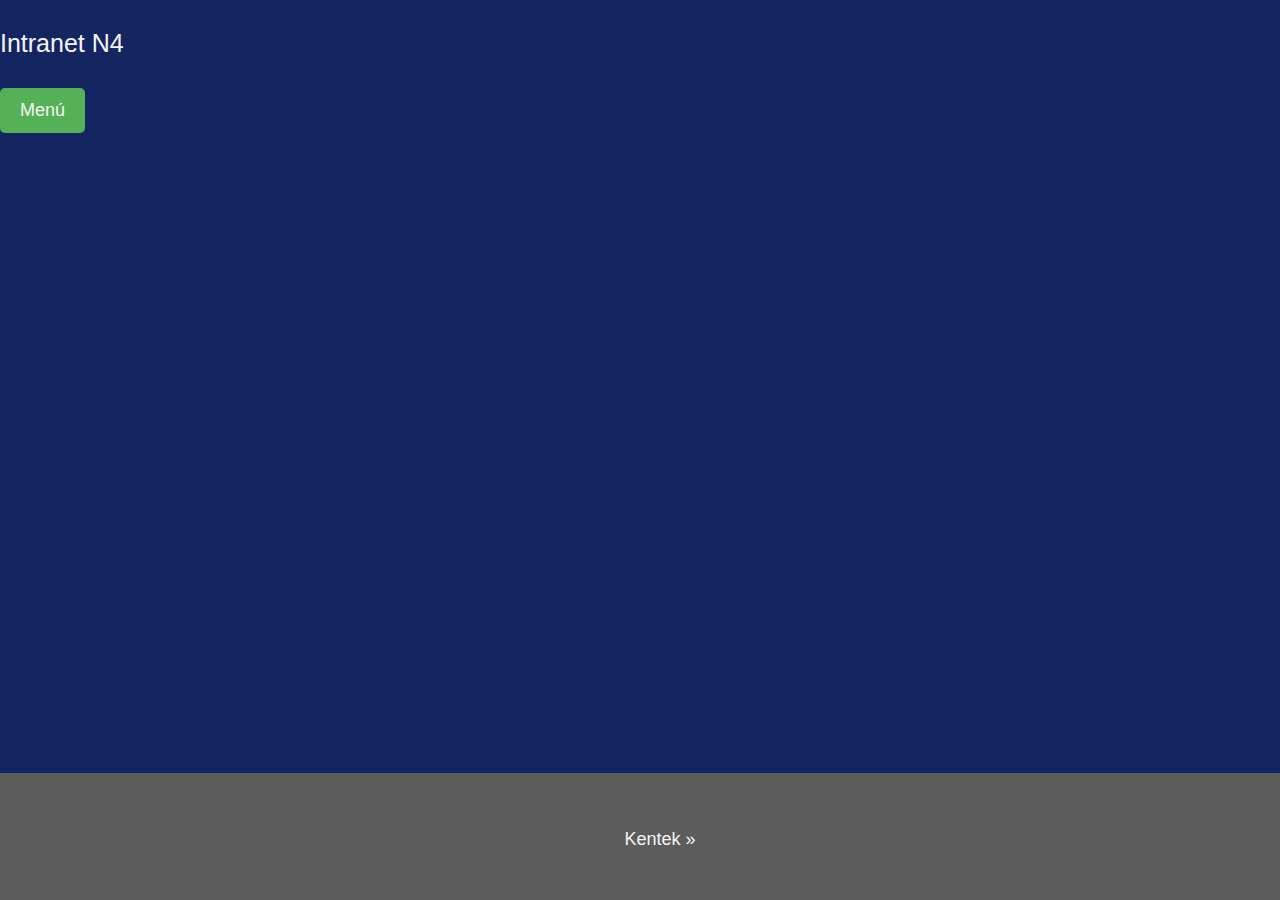
<file: index.html>
<!DOCTYPE html>
<html lang="es">
<head>
    <meta charset="UTF-8">
    <meta name="viewport" content="width=device-width, initial-scale=1.0">
    <title>Intranet N4</title>
    <link rel="stylesheet" href="css/style.css">
    <script src="https://code.jquery.com/jquery-3.6.0.min.js"></script>
</head>
<body>
    <header>
        <p class="title">Intranet N4</p>

        <div class="navbar-container">
            <div class="navbar-header">
                <ul id="navLinks" class="nav">
                    <li><a href="registroUsuario.html">Registro de usuario</a></li>
                    <li><a href="metodoPreparacion.html">Método de preparación PDS</a></li>
                    <li><a href="ayudaVisual.html">Ayuda visual PDF</a></li>
                    <li><a href="registroOrden.html">Registro de orden de preparación</a></li>
                    <li><a href="cerrarSesion.html">Salir</a></li>
                </ul>
            </div>
        </div>

        <button id="showLinksBtn" class="btn">Menú</button>
    </header>

    <main>
        <div class="body-content">
            <!-- Aquí se cargaría el contenido de la página con JS -->
        </div>
    </main>

    <footer>
        <p><a href="http://www.kentek.com.mx/Index.html" class="btn">Kentek &raquo;</a></p>
    </footer>

    <script src="js/main.js"></script>
</body>
</html>
</file>
<file: css/style.css>
/* Colores personalizados */
:root {
    --primary-color: #363636;
    --secondary-color: #5c5c5c;
    --accent-color: #55B155;
    --text-color: #f5f5f5;
    --background-color: #142662;
    --background-image-url: url(https://www.jadeglobal.com/sites/default/files/2022-09/How-Cloud-Computing-Can-Provide-Competitive-Advantage-for-Scientific-and-Industrial-Computation.jpg);
}

/* Estilo global de la página */
body {
    background-color: var(--primary-color);
    color: var(--text-color);
    font-family: Arial, Helvetica, sans-serif;
    font-size: 25px;
    line-height: 1.5;
    margin: 0;
    padding: 0;
    height: 100%;
    background-color: var(--background-color) !important;
    background-image: var(--background-image-url);
    background-size: cover;
    background-position: center;
    background-attachment: fixed;
}

/* Estilo de la imagen */
img {
    width: 40%;
    height: auto;
    display: block;
    margin-right: 20px; /* Agregado para separar la imagen del texto */
    float: left;
}

/* Estilo de los enlaces del menú */
.navbar-nav li a {
    color: var(--text-color);
    text-decoration: none;
    padding: 10px 15px;
    display: inline-block;
    transition: color 0.3s ease, background-color 0.3s ease; /* Agregado para animaciones suaves */
}

/* Efecto hover y active en los enlaces */
.navbar-nav li a:hover,
.navbar-nav li a:active {
    color: var(--accent-color);
    background-color: rgba(0, 0, 0, 0.2); /* Agregado para un sutil cambio de fondo al pasar el cursor */
}

/* Estilo del botón de menú */
#showLinksBtn {
    padding: 12px 20px;
    background-color: var(--accent-color);
    color: var(--text-color);
    border: none;
    cursor: pointer;
    font-size: 18px;
    border-radius: 5px;
    transition: background-color 0.3s ease;
}

/* Efecto hover en el botón de menú */
#showLinksBtn:hover {
    background-color: #4d8f4d;
}

/* Estilo del contenido principal */
.body-content {
    margin-top: 150px;
    padding: 20px;
}

/* Estilo del pie de página */
footer {
    text-align: center;
    padding: 20px;
    background-color: var(--secondary-color);
    position: absolute;
    bottom: 0;
    width: 100%;
}

/* Enlaces en el pie de página */
footer a {
    color: var(--text-color);
    text-decoration: none;
    font-size: 18px;
}

footer a:hover {
    color: var(--accent-color);
}

/* Estilo para asegurarse de que el contenido del pie se quede en el fondo de la página */
html, body {
    height: 100%;
    display: flex;
    flex-direction: column;
}

/* Asegurar que el contenido principal no tape el pie de página */
.main-content {
    flex-grow: 1;
}
</file>
